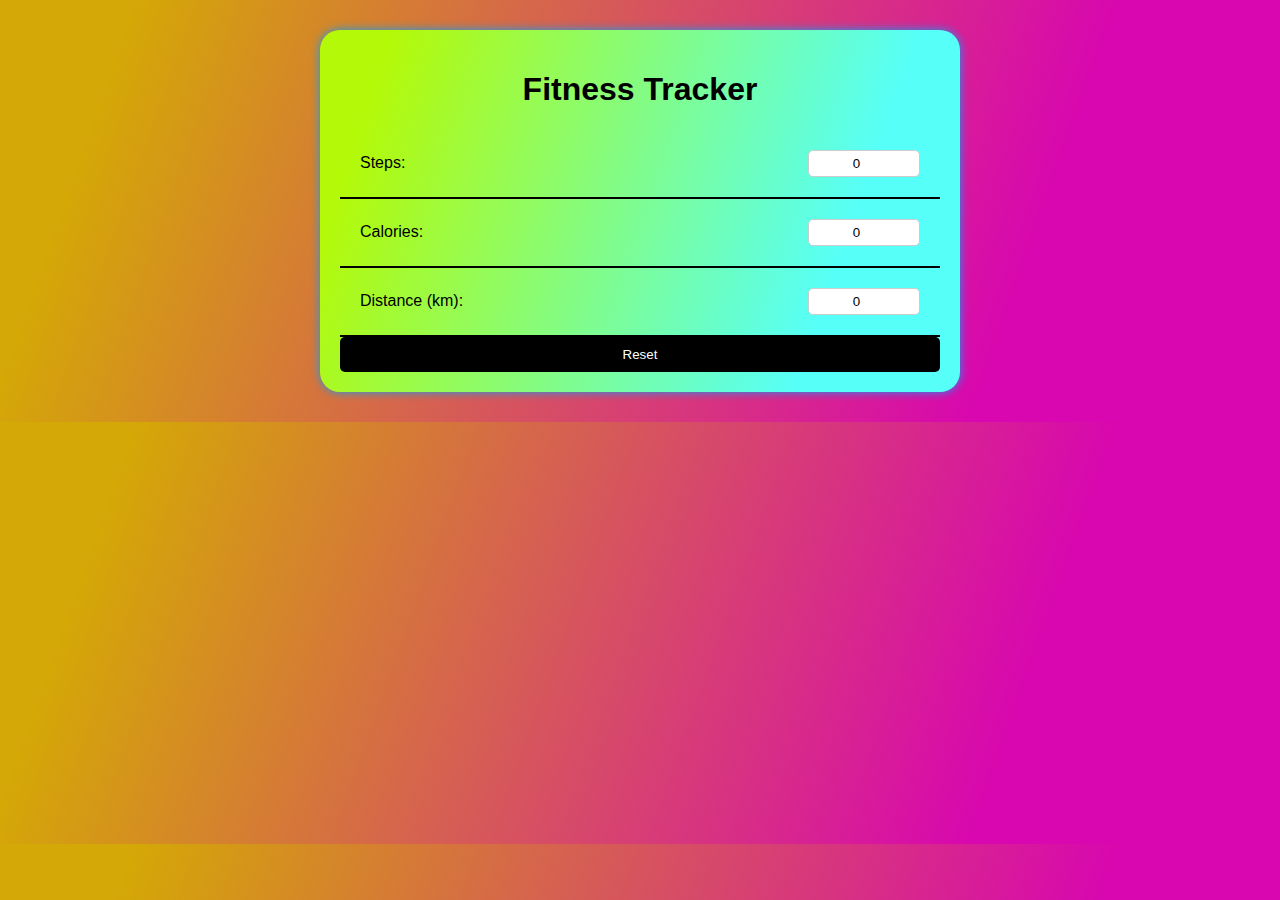
<file: index.html>
<!DOCTYPE html>
<html lang="en">
<head>
    <meta charset="UTF-8">
    <meta name="viewport" content="width=device-width, initial-scale=1.0">
    <title>Fitness Tracker</title>
    <link rel="stylesheet" href="style11.css">
</head>
<body>
    <div class="container">
        <h1>Fitness Tracker</h1>
        <div class="tracker">
            <label for="steps">Steps:</label>
            <input type="number" id="steps" min="0" value="0">
        </div>
        <div class="tracker">
            <label for="calories">Calories:</label>
            <input type="number" id="calories" min="0" value="0">
        </div>
        <div class="tracker">
            <label for="distance">Distance (km):</label>
            <input type="number" id="distance" min="0" value="0">
        </div>
        <button onclick="resetTracker()">Reset</button>
    </div>
</body>
</html>
</file>
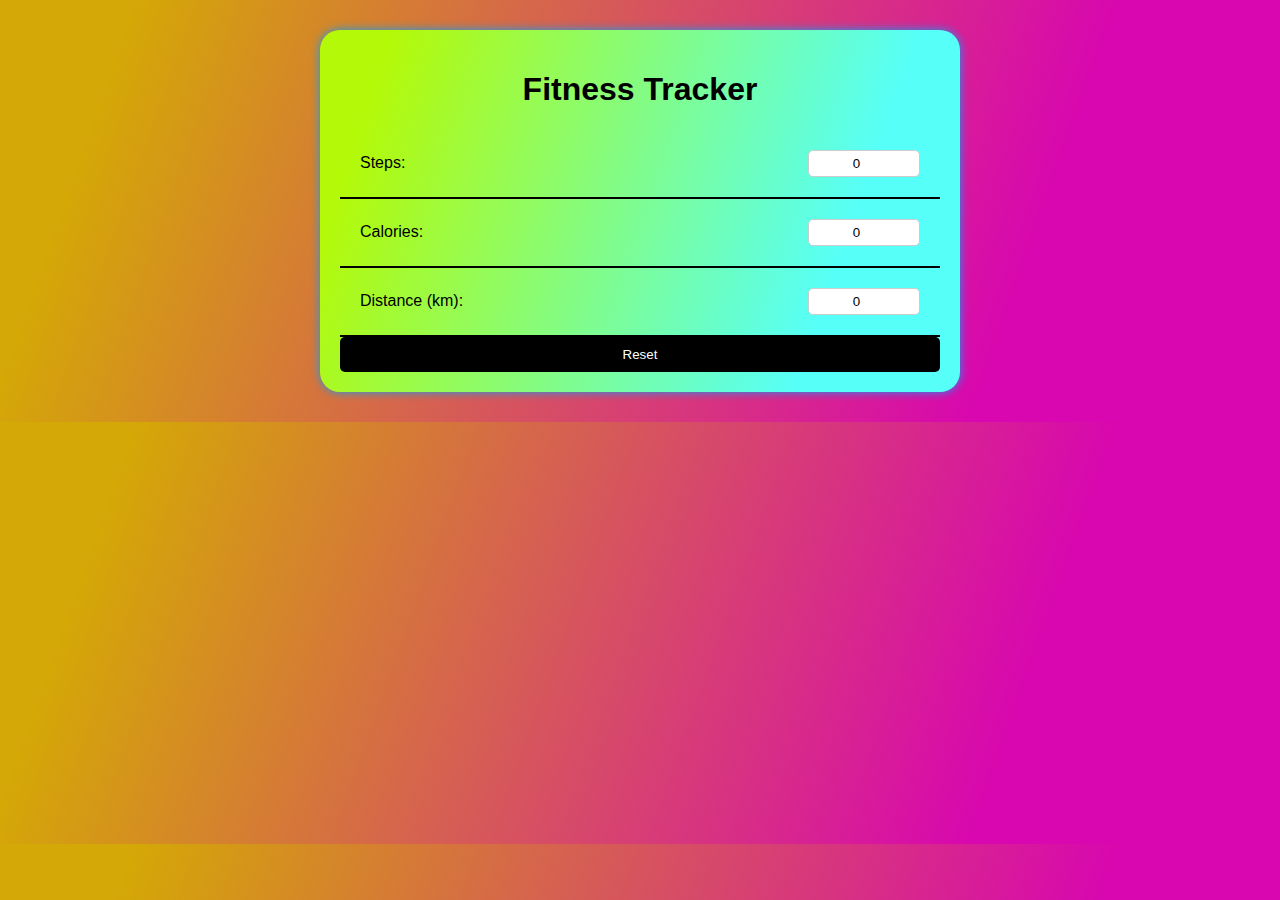
<file: task11.html>
<!DOCTYPE html>
<html lang="en">
<head>
    <meta charset="UTF-8">
    <meta name="viewport" content="width=device-width, initial-scale=1.0">
    <title>Fitness Tracker</title>
    <link rel="stylesheet" href="style11.css">
</head>
<body>
    <div class="container">
        <h1>Fitness Tracker</h1>
        <div class="tracker">
            <label for="steps">Steps:</label>
            <input type="number" id="steps" min="0" value="0">
        </div>
        <div class="tracker">
            <label for="calories">Calories:</label>
            <input type="number" id="calories" min="0" value="0">
        </div>
        <div class="tracker">
            <label for="distance">Distance (km):</label>
            <input type="number" id="distance" min="0" value="0">
        </div>
        <button onclick="resetTracker()">Reset</button>
    </div>
</body>
</html>
</file>
<file: style11.css>
body {
     font-family: Arial, sans-serif;
    margin: 0;
     padding: 0;
    background: linear-gradient(109.5deg, rgb(212, 168, 6) 9.4%, rgb(216, 7, 175) 78.4%);
    }
 .container {
    max-width: 600px;
    margin: 30px auto;
     background: linear-gradient(109.5deg, rgb(180, 249, 7) 9.4%, rgb(86, 255, 248) 78.4%);
     padding: 20px;
     border-radius: 20px;
     box-shadow: 0 0 10px rgba(4, 159, 248, 0.959);
    }
 h1 {
     text-align: center;
    }
 .tracker {
     display: flex;
     justify-content: space-between;
    align-items: center;
     padding: 20px;
     border-bottom: 2.5px solid black;
    }
 .tracker:last-child {
    border-bottom: none;
    }
 .tracker input {
     width: 100px;
     padding: 5px;
    border: 1px solid #ccc;
     border-radius: 5px;
    text-align: center;
    }
 .tracker label {
     margin-right: 10px;
    }
 button {
     display: block;
    width: 100%;
     padding: 10px;
     background-color: black;
     color: white;
    border: none;
     border-radius: 5px;
     cursor: pointer;
      }
  button:hover {
            background-color: blue;
    }
</file>
